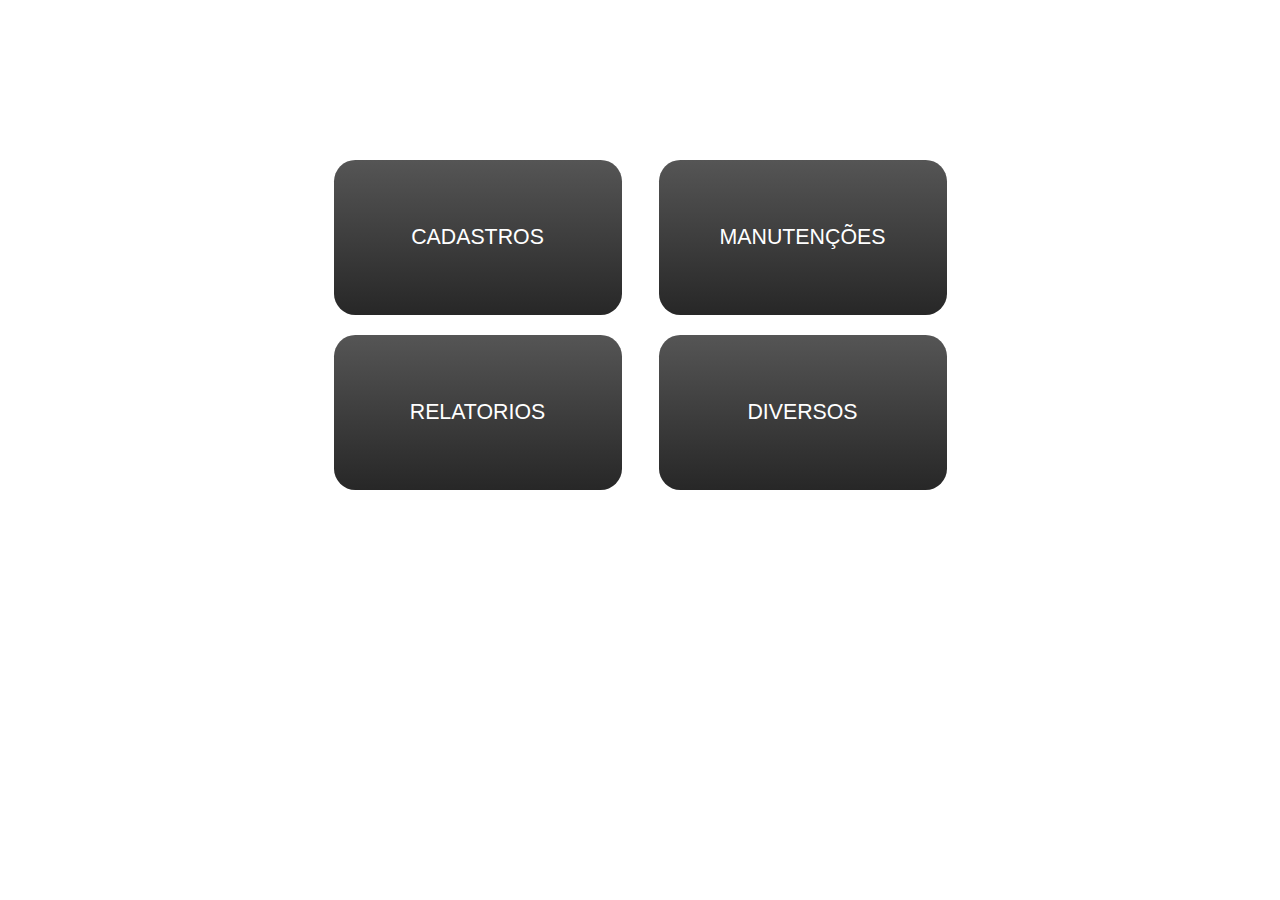
<file: index.html>
<!DOCTYPE html>
<html lang="pt-br">

<head>
  <meta charset="utf-8">
  <meta name="viewport" content="width=device-width">
  <title>System</title>
  <link href="style.css" rel="stylesheet" type="text/css" />
</head>

<body>
  
<div class="container center">
  <div class="acesso margin lg "></div>
</div>


  
  <script src="https://code.jquery.com/jquery-3.6.1.min.js"></script>
  <script src="script.js"></script>
</body>

</html>
</file>
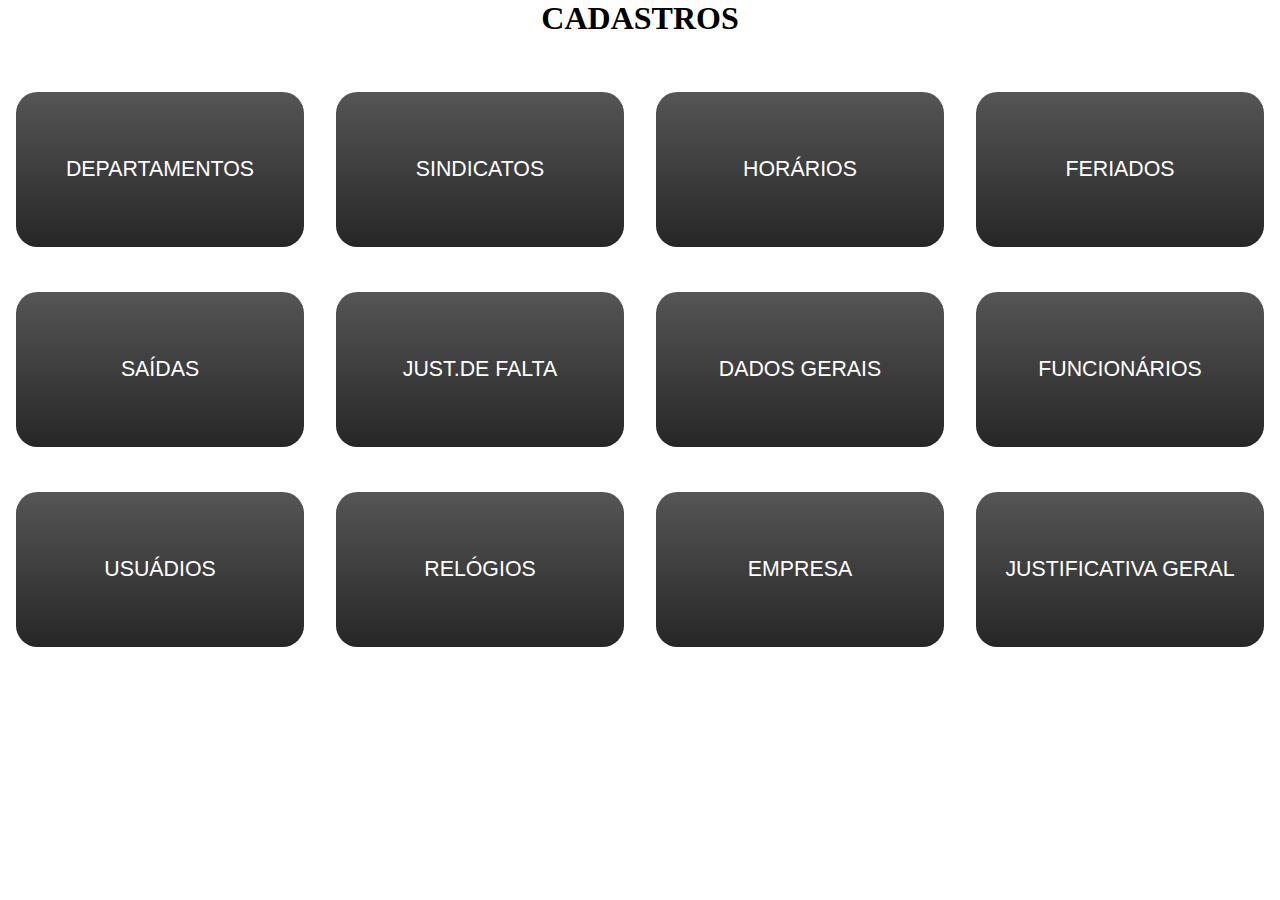
<file: cad.html>
<!DOCTYPE html>
<html lang="pt-br">

<head>
  <meta charset="utf-8">
  <meta name="viewport" content="width=device-width">
  <title>replit</title>
  <link href="style.css" rel="stylesheet" type="text/css" />
</head>

<body>
  <h1>CADASTROS</h1>
<div class="cad center">
  <div class="items margin "></div>
</div>


  
  <script src="https://code.jquery.com/jquery-3.6.1.min.js"></script>
  <script src="script.js"></script>
</body>

</html>
</file>
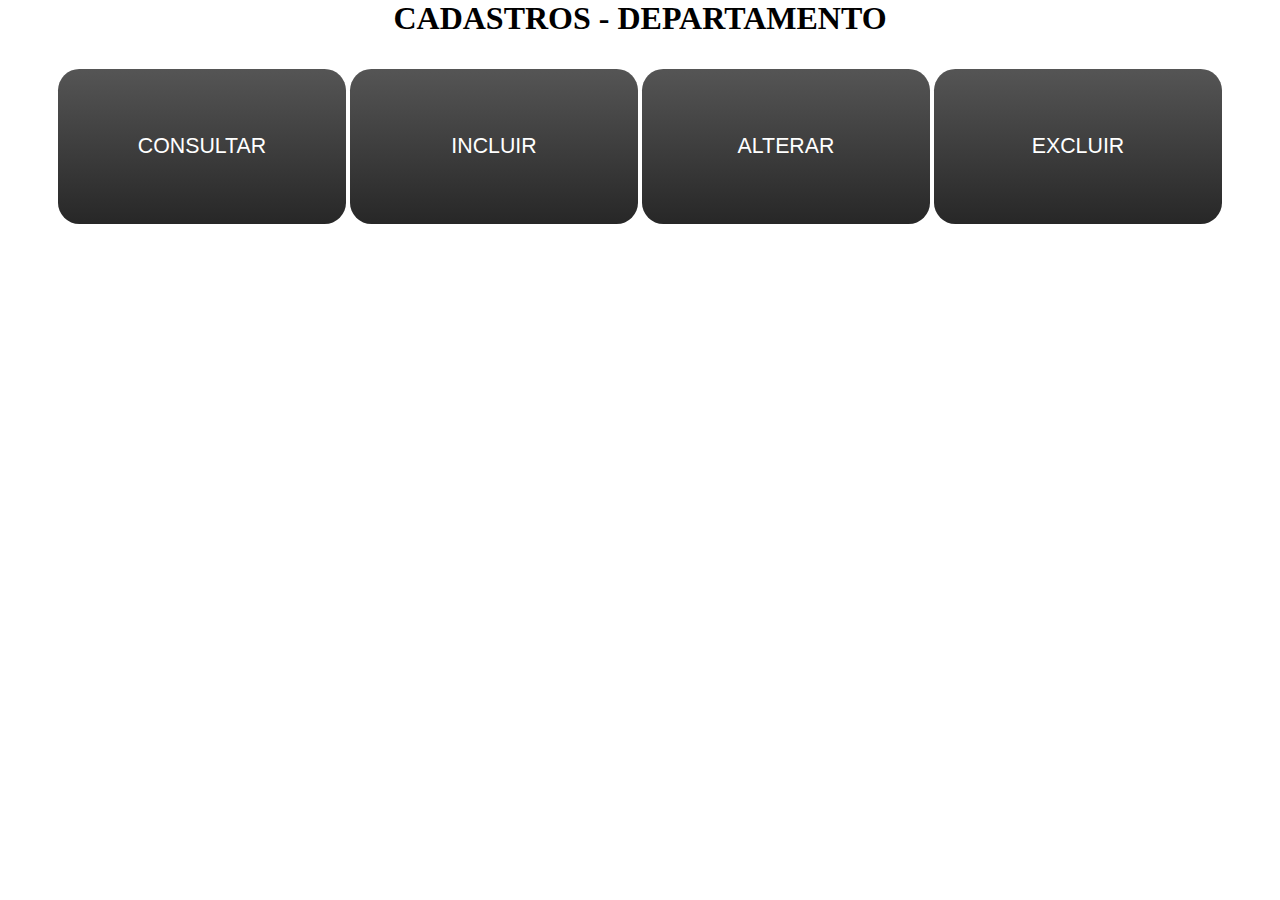
<file: dep.html>
<!DOCTYPE html>
<html lang="pt-br">

<head>
  <meta charset="utf-8">
  <meta name="viewport" content="width=device-width">
  <title>replit</title>
  <link href="style.css" rel="stylesheet" type="text/css" />
</head>

<body>
  <h1>CADASTROS - DEPARTAMENTO</h1>
<div class="dep center">
  <div class="depItems alt "></div>
</div>
<div class="dados table">
    <table>
      <thead bgcolor="#f2f2f2">
        <tr>
          <th>CÓDIGO</th>
          <th>DESCRIÇÃO</th>
        </tr>
      </thead>
      <tbody bgcolor="#ccc">
        <tr>
          <td>31</td>
          <td>ADMINISTRAÇÃO</td>
        </tr>
        <tr>
          <td>31</td>
          <td>RECUSOS HUMANOS</td>
        </tr>
      </tbody>
    </table>
</div>

<div class="incluir table">
  <table>
      <thead bgcolor="#f2f2f2">
        <tr>
          <th>CÓDIGO</th>
          <th>DESCRIÇÃO</th>
        </tr>
      </thead>
      <tbody bgcolor="#ccc">
        <tr>
          <td><input type="text"> </td>
          <td><input type="text"> </td>
        </tr>
       
      </tbody>
    </table>
  
</div>


  
  <script src="https://code.jquery.com/jquery-3.6.1.min.js"></script>
  <script src="script.js"></script>
</body>

</html>
</file>
<file: style.css>
*{margin: 0;padding: 0;box-sizing: border-box;}
html,body{height: 100vh;}

.center{display: flex;justify-content: center;align-items: center;}
.margin{display: flex;justify-content: space-around;align-items: center;}
.space{display: flex;justify-content: space-between;align-items: center;}

.brd{border: 1px solid;}

.container{height: 650px; padding: 1em;}
h1{text-align: center;}
.acesso, .items, .depItems{height: 600px; margin:2em auto;flex-wrap: wrap;}
.acesso, .items, depItems a{text-decoration: none;}
.lg {max-width: 650px;height: 350px;}
.alt{height: 250px;}
.table{max-width: 750px; margin: 0 auto;}

button{width: 288px; height: 155px;color: #fff; font-size: 16pt; border:0; border-radius: 1em; cursor: pointer;background:linear-gradient(#555555,#272727); }

.dados{display: none;}
.incluir{display: none;}

table{width: 100%; text-align: left;background-color: #ccc;}
table td{padding: .5em; }

@media (max-width: 768px){
  .container{height: auto;}
  .acesso, .items, .dep{height: auto;}
  .alt{height: auto; text-align: center;}
  button{margin: 1em 0;}
  .dados{ position: absolute; top: 50%; left: 20%;}
  .incluir{ position: absolute; top: 50%; left: 0;}
}
</file>
